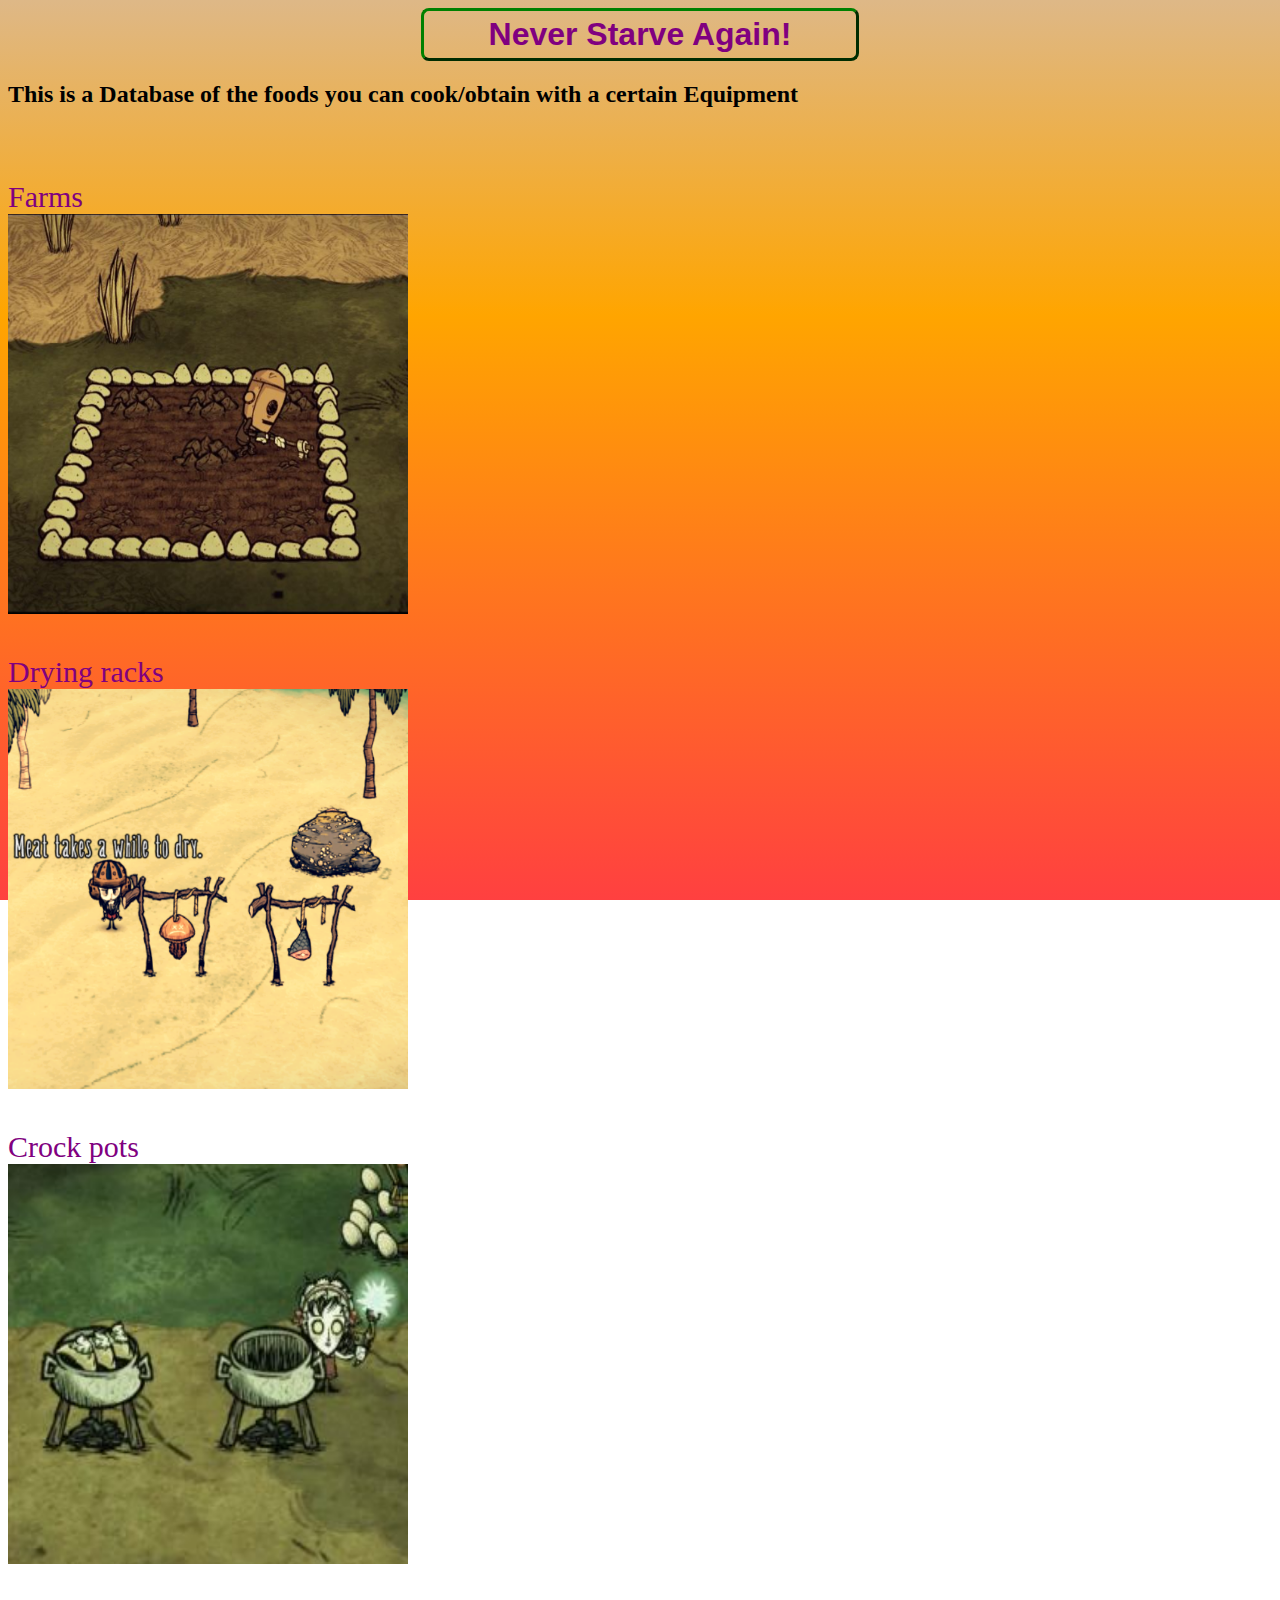
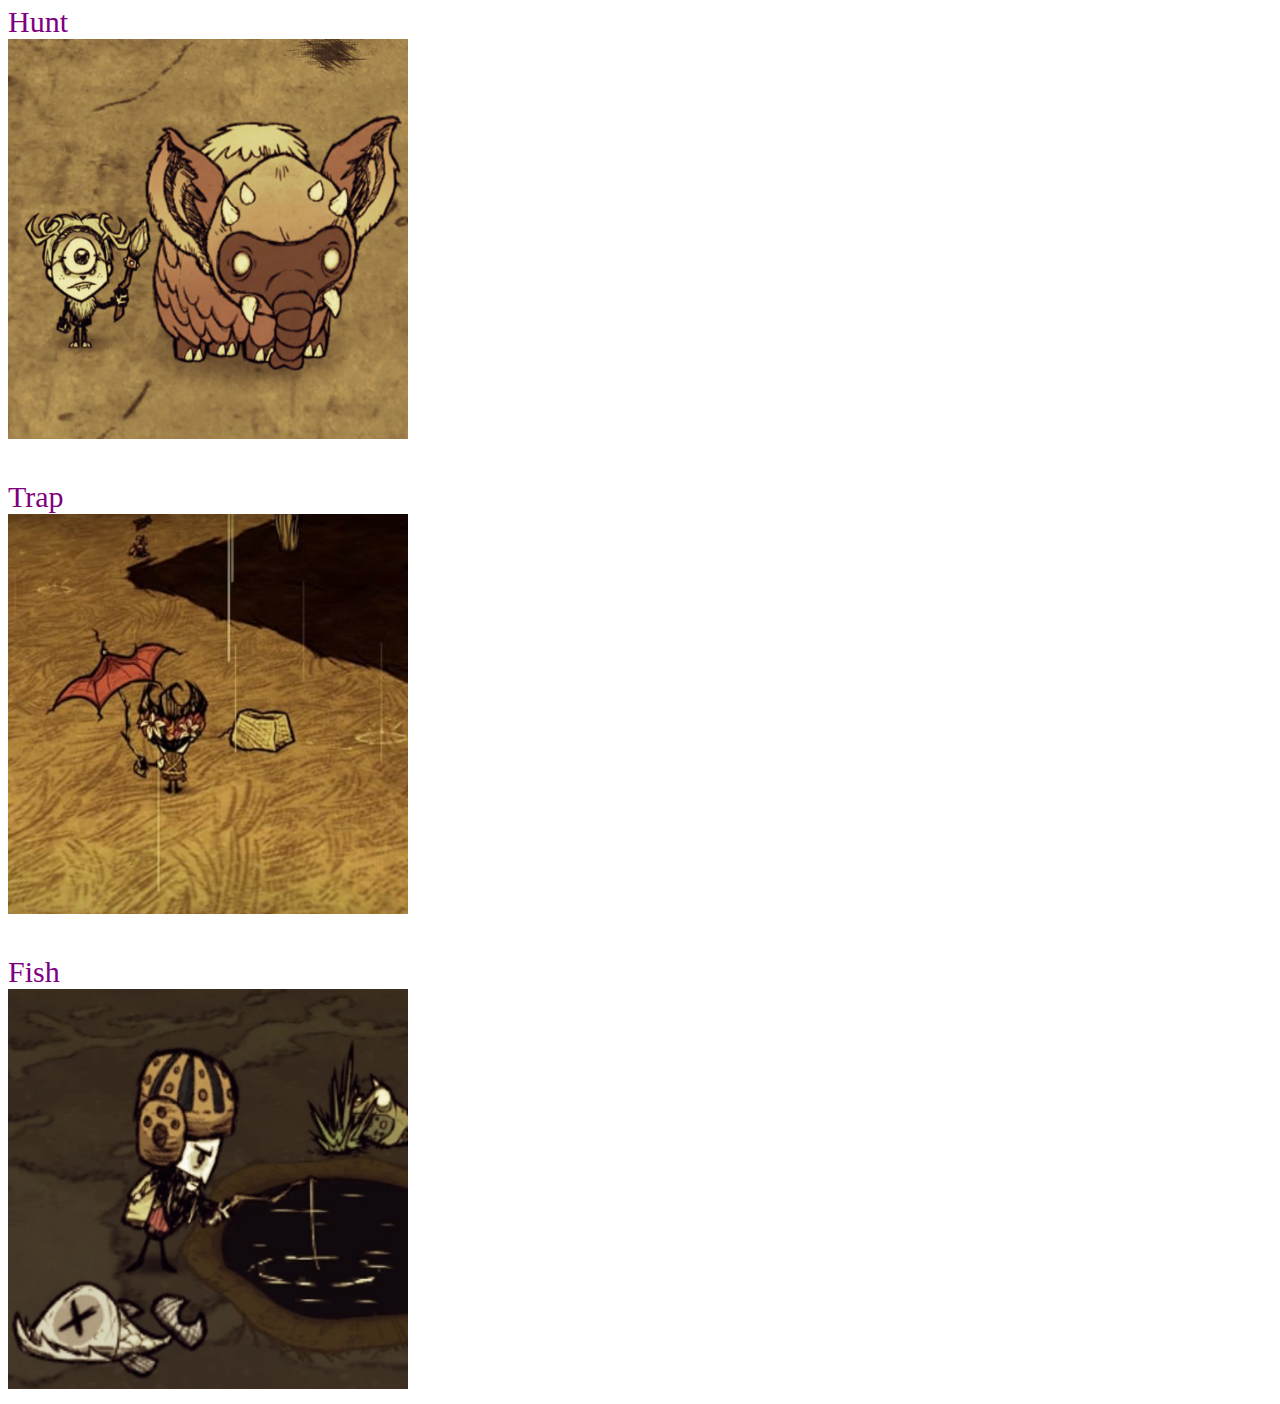
<file: index.html>
<!DOCTYPE html>
<html lang = "en">

<head>
    <meta charset="UTF-8">
    <meta http-equiv="X-UA-Compatible" content="IE=edge">
    <meta name="viewport" content="width=device-width, initial-scale=1.0">
    <link rel = "stylesheet" href = "./css/style.css">
    <title>Never Starve Again!</title>
</head>

<body>
    <div><h1><a class = "go-to-index-header" href=./index.html>Never Starve Again!</a></h1></div>
    <div><h2>This is a Database of the foods you can cook/obtain with a certain Equipment</h2></div>

    <ul class = "label-picture-list">
        <li>
            <a href="./pgs/farm-food.html">
                <ul class = "label-picture-list-item">
                    <li>Farms</li>
                    <li><img src = ./img/farms.png height = 400, width="400"></li>
                </ul>
            </a>
        </li>
        <li>
            <a href="./pgs/drying-rack-food.html">
                <ul class = "label-picture-list-item">
                    <li>Drying racks</li>
                    <li><img src = ./img/drying-rack.png height = 400, width="400"></li>
                </ul>
            </a>
        </li>
        <li>
            <a href="./pgs/crock-pot-food.html">
                <ul class = "label-picture-list-item">
                    <li>Crock pots</li>
                    <li><img src = ./img/crock-pot.png height = 400, width="400"></li>
                </ul>
            </a>
        </li>
        <li>
            <a href="./pgs/hunt-food.html">
                <ul class = "label-picture-list-item">
                    <li>Hunt</li>
                    <li><img src = ./img/hunting.png height = 400, width="400"></li>
                </ul>
            </a>
        </li>
        <li>
            <a href="./pgs/trap-food.html">
                <ul class = "label-picture-list-item">
                    <li>Trap</li>
                    <li><img src = ./img/trapping.png height = 400, width="400"></li>
                </ul>
            </a>
        </li>
        <li>
            <a href="./pgs/fish-food.html">
                <ul class = "label-picture-list-item">
                    <li>Fish</li>
                    <li><img src = ./img/fishing.png height = 400, width="400"></li>
                </ul>
            </a>
        </li>
    </ul>

</body>

</html>
</file>
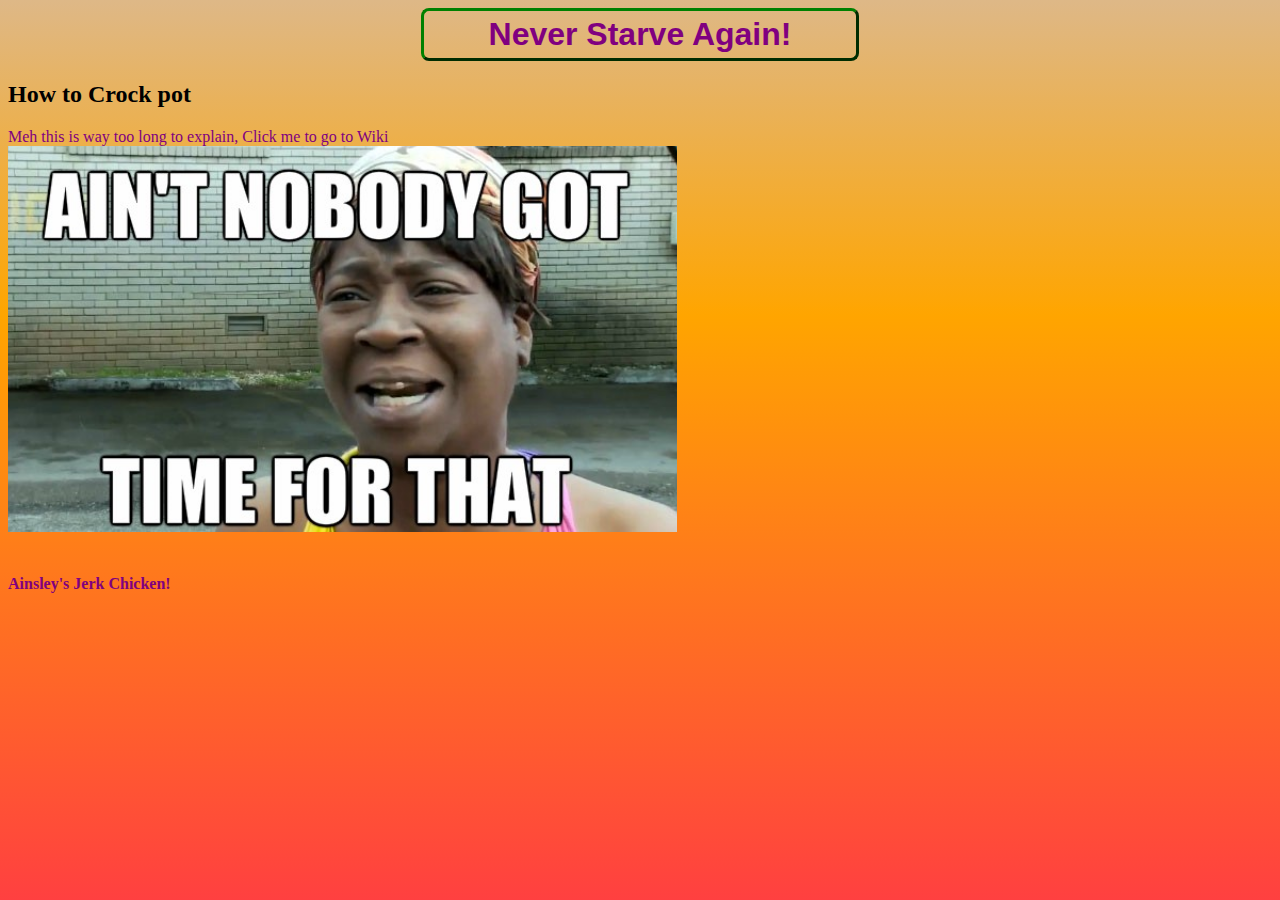
<file: pgs/crock-pot-food.html>
<!DOCTYPE html>
<html lang="en">
<head>
    <meta charset="UTF-8">
    <meta http-equiv="X-UA-Compatible" content="IE=edge">
    <meta name="viewport" content="width=device-width, initial-scale=1.0">
    <link rel = "stylesheet" href = "../css/style.css">
    <title>Crock some pot!</title>
</head>
<body>
    <div><h1><a class = "go-to-index-header" href=../index.html>Never Starve Again!</a></h1></div>
    <div><h2>How to Crock pot</h2></div>
    <div>
        <a href = "https://dontstarve.fandom.com/wiki/Crock_Pot">
            Meh this is way too long to explain, Click me to go to Wiki
            <br>
            <img src = "../img/aint-nobody-got-time.png" alt = "Ain't nobody got time for that meme">
        </a>
    <br><br>
    <div><h4><a href = "https://www.youtube.com/watch?v=ZUJJdeByJa0&ab_channel=BBCGoodFood">Ainsley's Jerk Chicken!</a></h4></div>
</body>
</html>
</file>
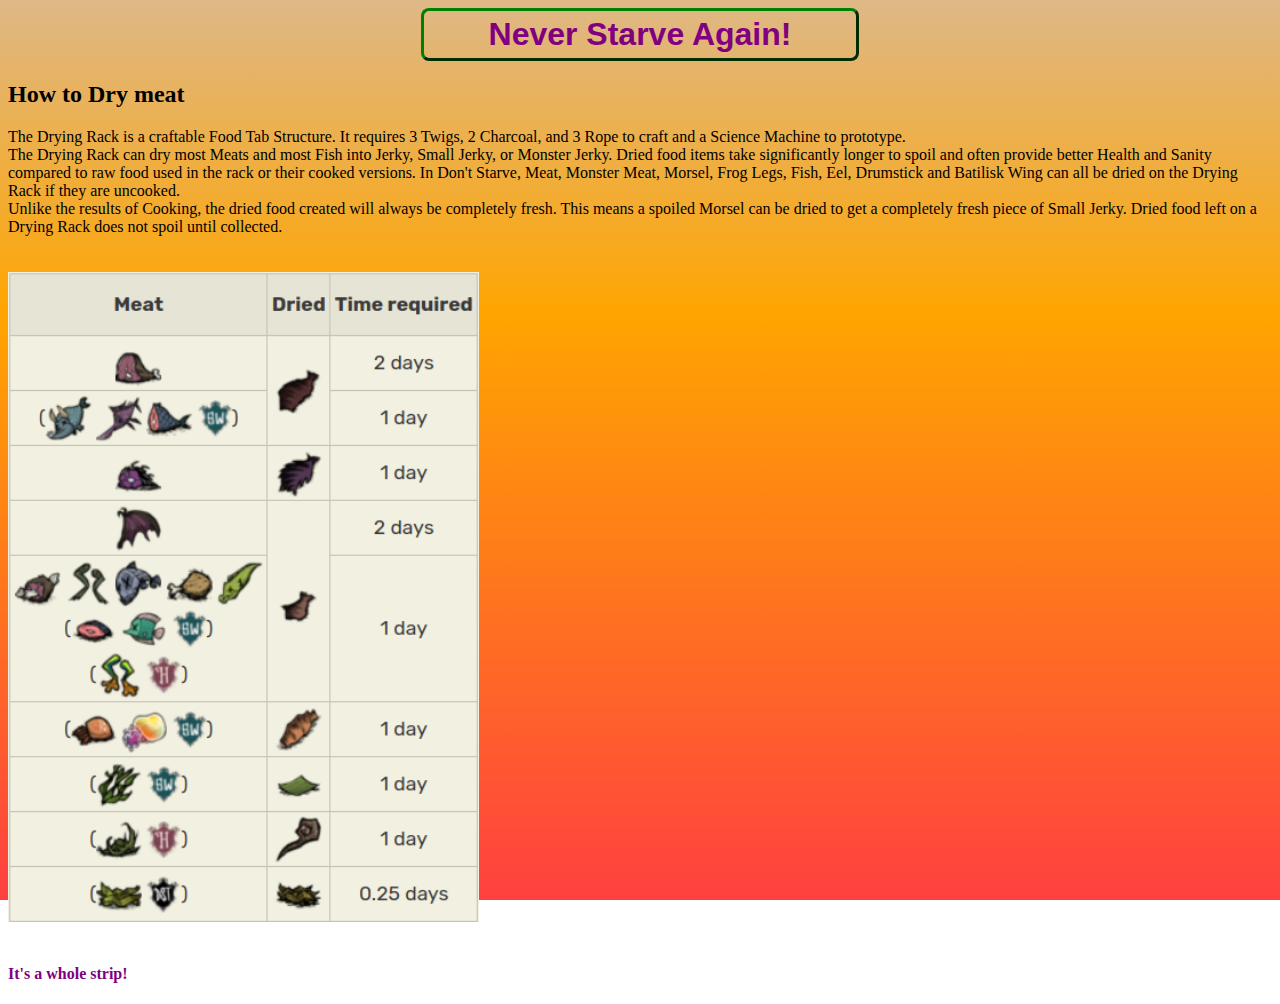
<file: pgs/drying-rack-food.html>
<!DOCTYPE html>
<html lang="en">
<head>
    <meta charset="UTF-8">
    <meta http-equiv="X-UA-Compatible" content="IE=edge">
    <meta name="viewport" content="width=device-width, initial-scale=1.0">
    <link rel = "stylesheet" href = "../css/style.css">
    <title>Dry your meats!</title>
</head>
<body>
    <div><h1><a  class = "go-to-index-header" href=../index.html>Never Starve Again!</a></h1></div>
    <div><h2>How to Dry meat</h2></div>
    <div>
        The Drying Rack is a craftable Food Tab Structure. It requires 3 Twigs, 2 Charcoal, and 3 Rope to craft and a Science Machine to prototype.
        <br>
        The Drying Rack can dry most Meats and most Fish into Jerky, Small Jerky, or Monster Jerky. 
        Dried food items take significantly longer to spoil and often provide better Health and Sanity
        compared to raw food used in the rack or their cooked versions. In Don't Starve, Meat, Monster Meat, 
        Morsel, Frog Legs, Fish, Eel, Drumstick and Batilisk Wing can all be dried on the Drying Rack if they are uncooked.
        <br>
        Unlike the results of Cooking, the dried food created will always be completely fresh. This means a spoiled Morsel can be dried to get a completely fresh piece of Small Jerky. Dried food left on a Drying Rack does not spoil until collected.
    </div>
        <br><br>
        <img src = "../img/drying-rack-table.png" alt="drying rack time requirement for foods to dry table" height="650">
    </div>
    <br><br>
    <div><h4><a href = "https://www.youtube.com/watch?v=8GPdwJB74Bo&ab_channel=xQcClips">It's a whole strip!</a></h4></div>
</body>
</html>
</file>
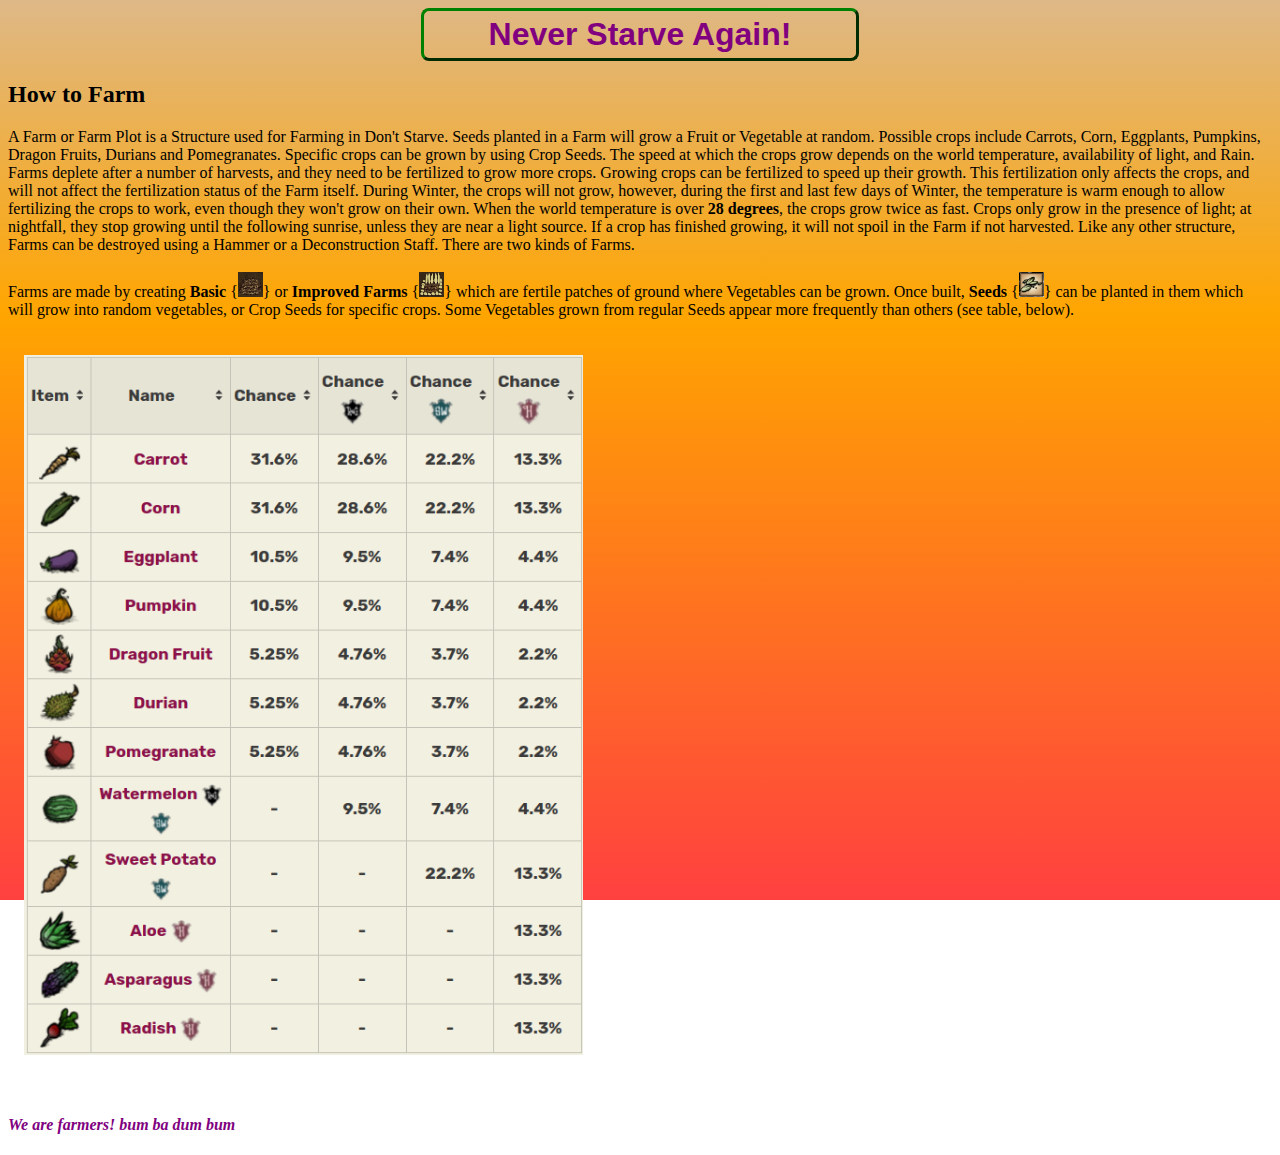
<file: pgs/farm-food.html>
<!DOCTYPE html>
<html lang="en">
<head>
    <meta charset="UTF-8">
    <meta http-equiv="X-UA-Compatible" content="IE=edge">
    <meta name="viewport" content="width=device-width, initial-scale=1.0">
    <link rel = "stylesheet" href = "../css/style.css">
    <title>Eat your vegetables!</title>
</head>
<body>
    <div><h1><a class = "go-to-index-header" href=../index.html>Never Starve Again!</a></h1></div>
    <div><h2>How to Farm</h2></div>
    <div>A Farm or Farm Plot is a Structure used for Farming in Don't Starve.

        Seeds planted in a Farm will grow a Fruit or Vegetable at random. 
        Possible crops include Carrots, Corn, Eggplants, Pumpkins, Dragon Fruits, Durians and Pomegranates. 
        Specific crops can be grown by using Crop Seeds. 
        The speed at which the crops grow depends on the world temperature, availability of light, and Rain. 
        Farms deplete after a number of harvests, and they need to be fertilized to grow more crops. 
        Growing crops can be fertilized to speed up their growth. 
        This fertilization only affects the crops, and will not affect the fertilization status of the Farm itself. 
        During Winter, the crops will not grow, however, during the first and last few days of Winter, 
        the temperature is warm enough to allow fertilizing the crops to work, even though they won't grow on their own. 
        When the world temperature is over <strong>28 degrees</strong>, the crops grow twice as fast. Crops only grow in the presence of light; 
        at nightfall, they stop growing until the following sunrise, unless they are near a light source. If a crop has finished growing, 
        it will not spoil in the Farm if not harvested. Like any other structure, Farms can be destroyed using a Hammer or a Deconstruction Staff.
        
        There are two kinds of Farms.
    </div>
    <br>
    <div>
        Farms are made by creating <strong>Basic</strong> {<img src =../img/basic-farm.png alt = "basis farm icon" width="25" height="25">} 
        or <strong>Improved Farms</strong> {<img src =../img/improved-farm.png alt = "improved farm icon" width="25" height="25">}
        which are fertile patches of ground where Vegetables can be grown. 
        Once built, <strong>Seeds</strong> {<img src =../img/seed.png alt = "seed icon" width="25" height="25">}
        can be planted in them which will grow into random vegetables, 
        or Crop Seeds for specific crops. Some Vegetables grown 
        from regular Seeds appear more frequently than others (see table, below).
    </div>
    <br><br>
    <div>&emsp;<img src = "../img/farm-table.png" alt = "Don't Starve vegetable drop percent chance table" height="700"></div>
    <br><br>
    <h4><em><a href = "https://www.youtube.com/watch?v=Dgnlf6-VXTs&ab_channel=Akiff">We are farmers! bum ba dum bum</a></em></h4>
</body>
</html>
</file>
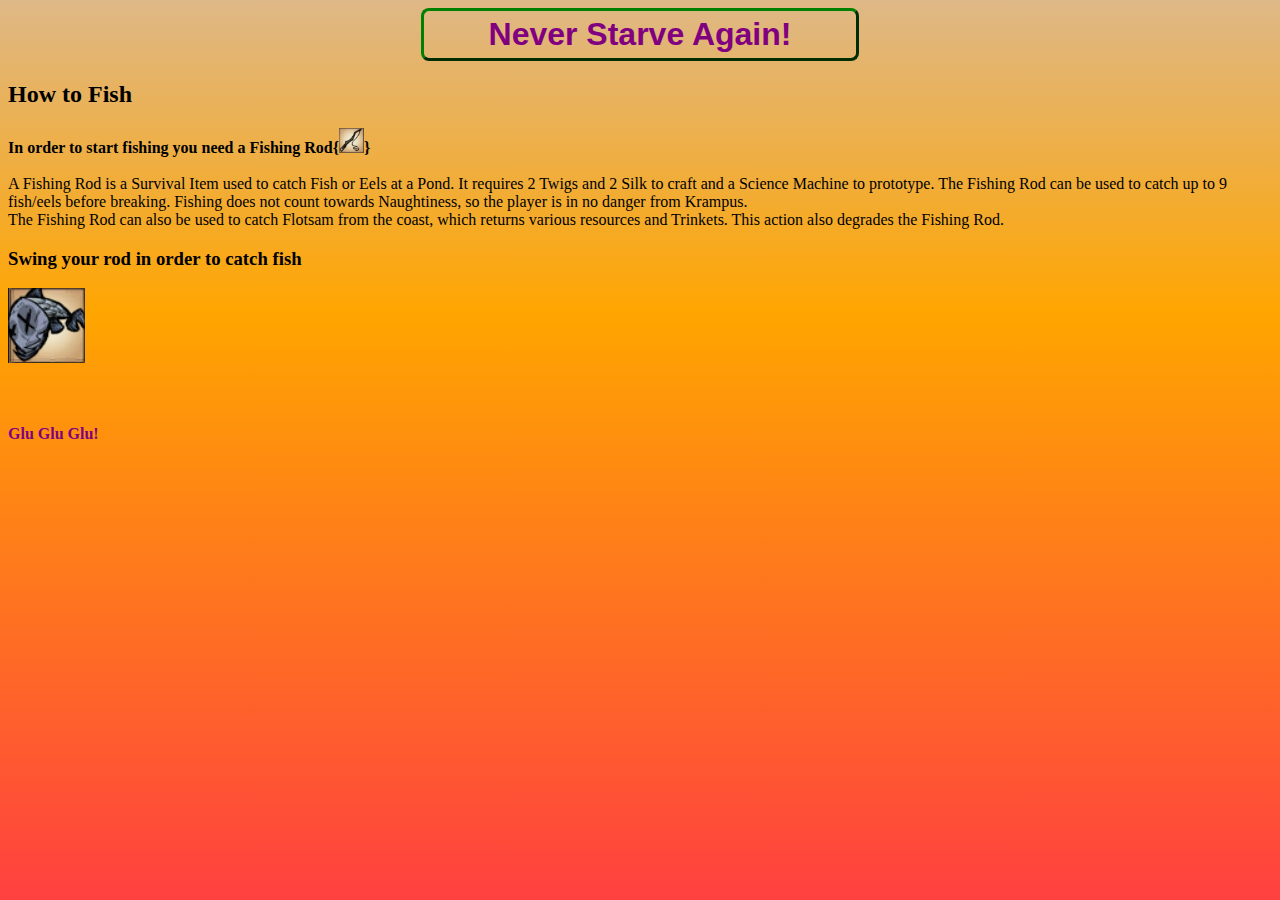
<file: pgs/fish-food.html>
<!DOCTYPE html>
<html lang="en">
<head>
    <meta charset="UTF-8">
    <meta http-equiv="X-UA-Compatible" content="IE=edge">
    <meta name="viewport" content="width=device-width, initial-scale=1.0">
    <link rel = "stylesheet" href = "../css/style.css">
    <title>Fish your fishes!</title>
</head>
<body>
    <div><h1><a class = "go-to-index-header" href=../index.html>Never Starve Again!</a></h1></div>
    <div><h2>How to Fish</h2></div>
    <div><strong>In order to start fishing you need a Fishing Rod{<img src = ../img/fishing-rod.png alt = "fishing rod icon" width="25" height="25">}</strong></div>
    <br>
    <div>
        A Fishing Rod is a Survival Item used to catch Fish or Eels at a Pond. 
        It requires 2 Twigs and 2 Silk to craft and a Science Machine to prototype. 
        The Fishing Rod can be used to catch up to 9 fish/eels before breaking. 
        Fishing does not count towards Naughtiness, so the player is in no danger from Krampus.
        <br>
        The Fishing Rod can also be used to catch Flotsam from the coast, which returns various resources and Trinkets. 
        This action also degrades the Fishing Rod.
        <br>
        <h3><strong>Swing your rod in order to catch fish</strong></h3>
        <div><img src = "../img/fish.png" alt = "icon of a fish"></div>
    </div>
    <br><br>
    <div><h4><a href = "https://www.youtube.com/watch?v=axiGV09C85A&ab_channel=Nixanator">Glu Glu Glu!</a></h4></div>
</body>
</html>
</file>
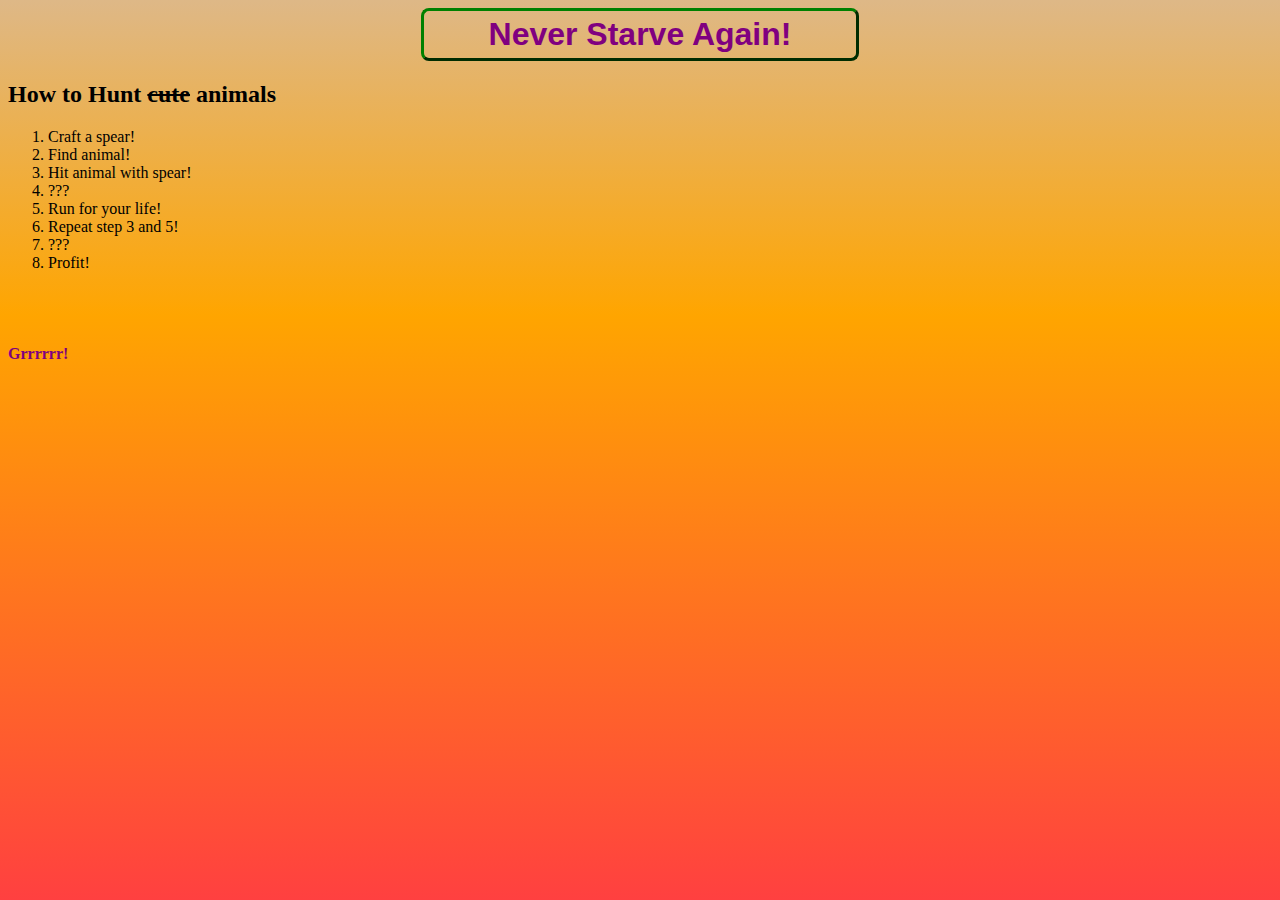
<file: pgs/hunt-food.html>
<!DOCTYPE html>
<html lang="en">
<head>
    <meta charset="UTF-8">
    <meta http-equiv="X-UA-Compatible" content="IE=edge">
    <meta name="viewport" content="width=device-width, initial-scale=1.0">
    <link rel = "stylesheet" href = "../css/style.css">
    <title>Poke Poke Poke!</title>
</head>
<body>
    <div><h1><a class = "go-to-index-header" href=../index.html>Never Starve Again!</a></h1></div>
    <div><h2>How to Hunt <s>cute</s> animals</h2></div>
    <div>
        <ol>
            <li>
                Craft a spear!
            </li>
            <li>
                Find animal!
            </li>
            <li>
                Hit animal with spear!
            </li>
            <li>
                ???
            </li>
            <li>
                Run for your life!
            </li>
            <li>
                Repeat step 3 and 5!
            </li>
            <li>
                ???
            </li>
            <li>
                Profit!
            </li>
        </ol>
    </div>
    <br><br>
    <div><h4><a href = "https://www.youtube.com/watch?v=OA3AZ59Zk_I&ab_channel=domedeed1">Grrrrrr!</a></h4></div>
</body>
</html>
</file>
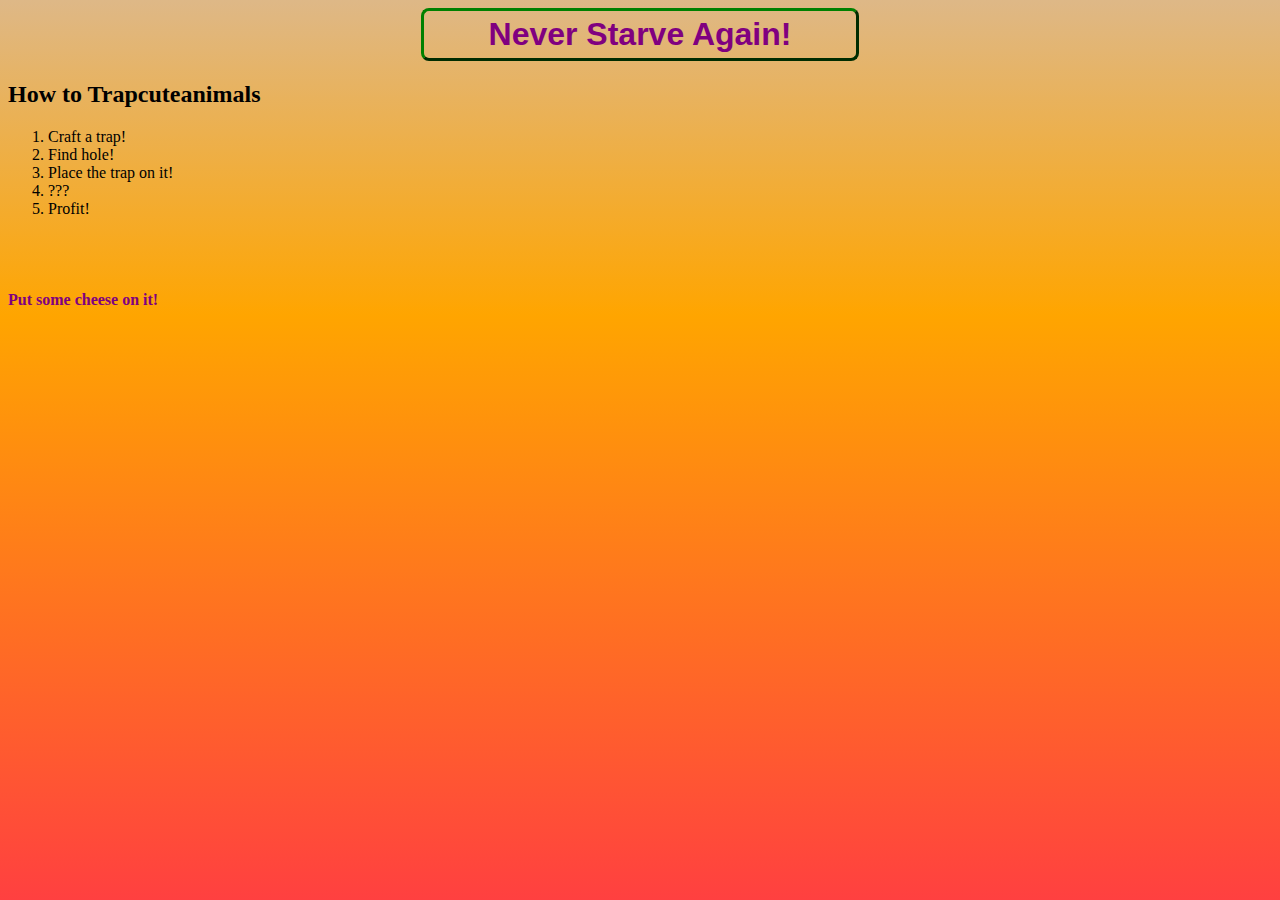
<file: pgs/trap-food.html>
<!DOCTYPE html>
<html lang="en">
<head>
    <meta charset="UTF-8">
    <meta http-equiv="X-UA-Compatible" content="IE=edge">
    <meta name="viewport" content="width=device-width, initial-scale=1.0">
    <link rel = "stylesheet" href = "../css/style.css">
    <title>Baited and outsmarted!</title>
</head>
<body>
    <div><h1><a class = "go-to-index-header" href=../index.html>Never Starve Again!</a></h1></div>
    <div><h2>How to Trap<strong>cute</strong>animals</h2></div>
    <div>
        <ol>
            <li>
                Craft a trap!
            </li>
            <li>
                Find hole!
            </li>
            <li>
                Place the trap on it!
            </li>
            <li>
                ???
            </li>
            <li>
                Profit!
            </li>
        </ol>
    </div>
    <br><br>
    <div><h4><a href = "https://www.youtube.com/watch?v=GvnEBX9aedY&ab_channel=TNTuxedoBlog">Put some cheese on it!</a></h4></div>
</body>
</html>
</file>
<file: css/style.css>
html {
  background-color: burlywood;
  background: linear-gradient(180deg, rgba(222,184,135,1) 0%, orange 35%, rgb(255, 64, 64) 100%);
  background-repeat: no-repeat;
  background-attachment: fixed;
}

div h1{
  margin: auto;
  width: 33.333%;
  border: 3px outset green;
  padding: 5px;
  text-align: center;
  border-radius: 8px;
}

a{
  color:purple;
  font-size: medium;
  text-decoration: none;
}

.go-to-index-header{
  font-size:xx-large;
  text-align: center;
  font-family:'Lucida Sans', 'Lucida Sans Regular', 'Lucida Grande', 'Lucida Sans Unicode', Geneva, Verdana, sans-serif
}

.label-picture-list-item{
  list-style-type:none;
}
.label-picture-list {
  list-style-type: disc;
  display: inline;
}

.label-picture-list .label-picture-list-item{
  display:inline;
  font-size: 30px;
}
</file>
